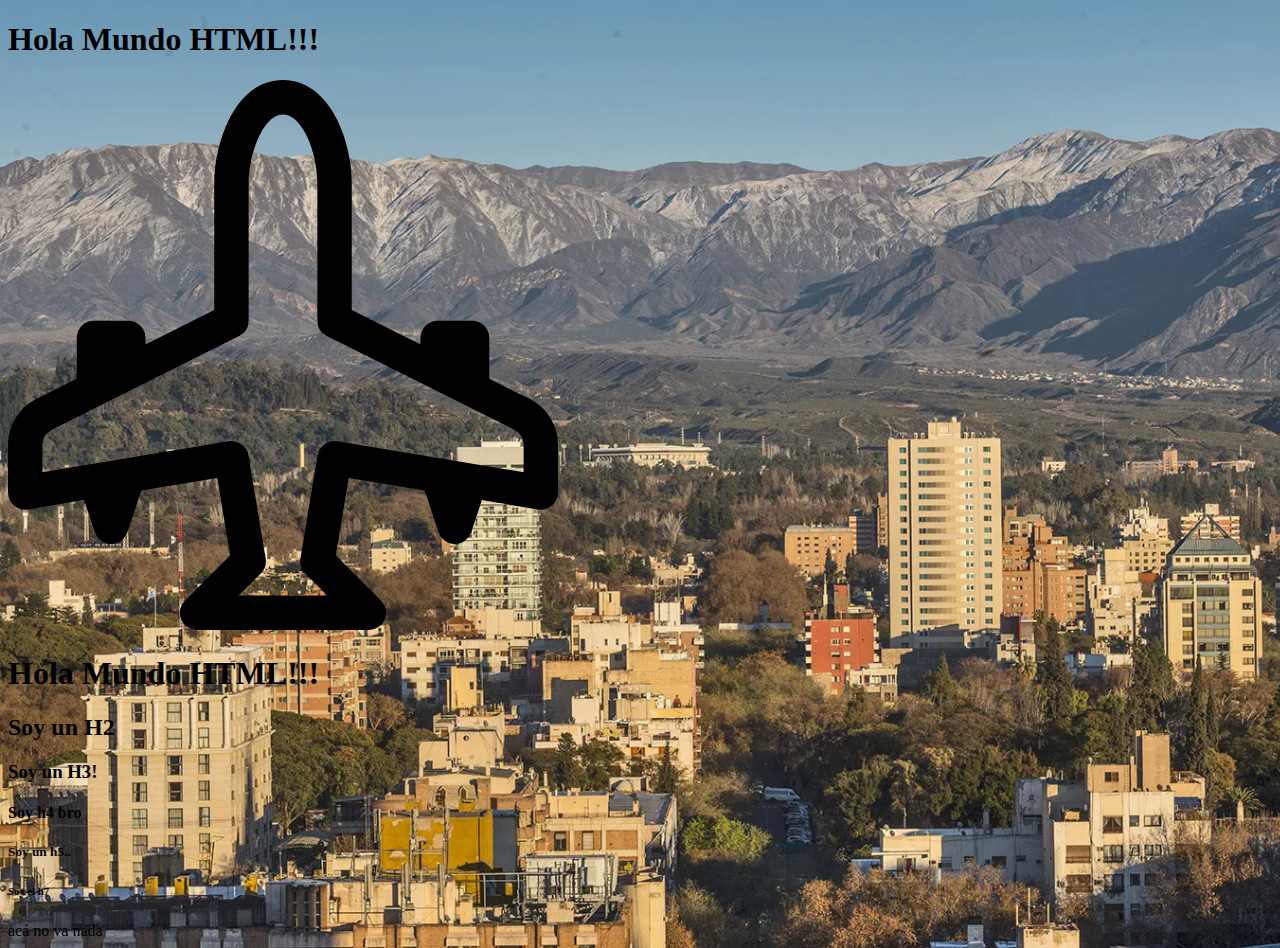
<file: 01-introHtml/index.html>
<!-- Esto nunca aparecerá en la web -->

<!DOCTYPE html>


<html><!-- inicio de página web -->

<!-- la cabecera de la pag web -->
<head>
    <!-- están los metadatos (info que le pasamos al navegador) -->
    <!-- la configuración de la escritura de la pág -->
    <!-- atributo de la etiqueta -->
    <meta charset="UTF-8">

    <!-- es para una adaptación de la pantalla al dispositivo del usuario -->
    <meta name="viewport" content="width=device-width, initial-scale=1.0">
    
    <link rel="stylesheet" href="./CSS/index.css">
    <!--Título de la etiqueta(pestaña)  -->
    <title> Café </title>

    </head>

<!-- el cuerpo de la página -->
<body class="fondo">
 
   <!--h1 = título de nivel 1 --> 
  <h1 id="formularioContacto">
    Hola Mundo HTML!!!
  </h1>

  <div>
     <a href="./pages/productos.html">
       <img src="assets/imagenes/airplane-engines.svg" alt="avion" width="550px" height="550px">
     </a>
  </div>

  <h1>
    Hola Mundo HTML!!!
  </h1>
  <!-- h2: título de nivel 2 -->
  <h2>
    Soy un H2 
  </h2>

  <h3>
    Soy un H3!
  </h3>

  <h4>
    Soy h4 bro
  </h4>

  <h5>
    Soy un h5..
  </h5>

  <h6>
    Soy el h7
  </h6>



</body>
</html> <!-- fin de la página web -->


acá no va nada
</file>
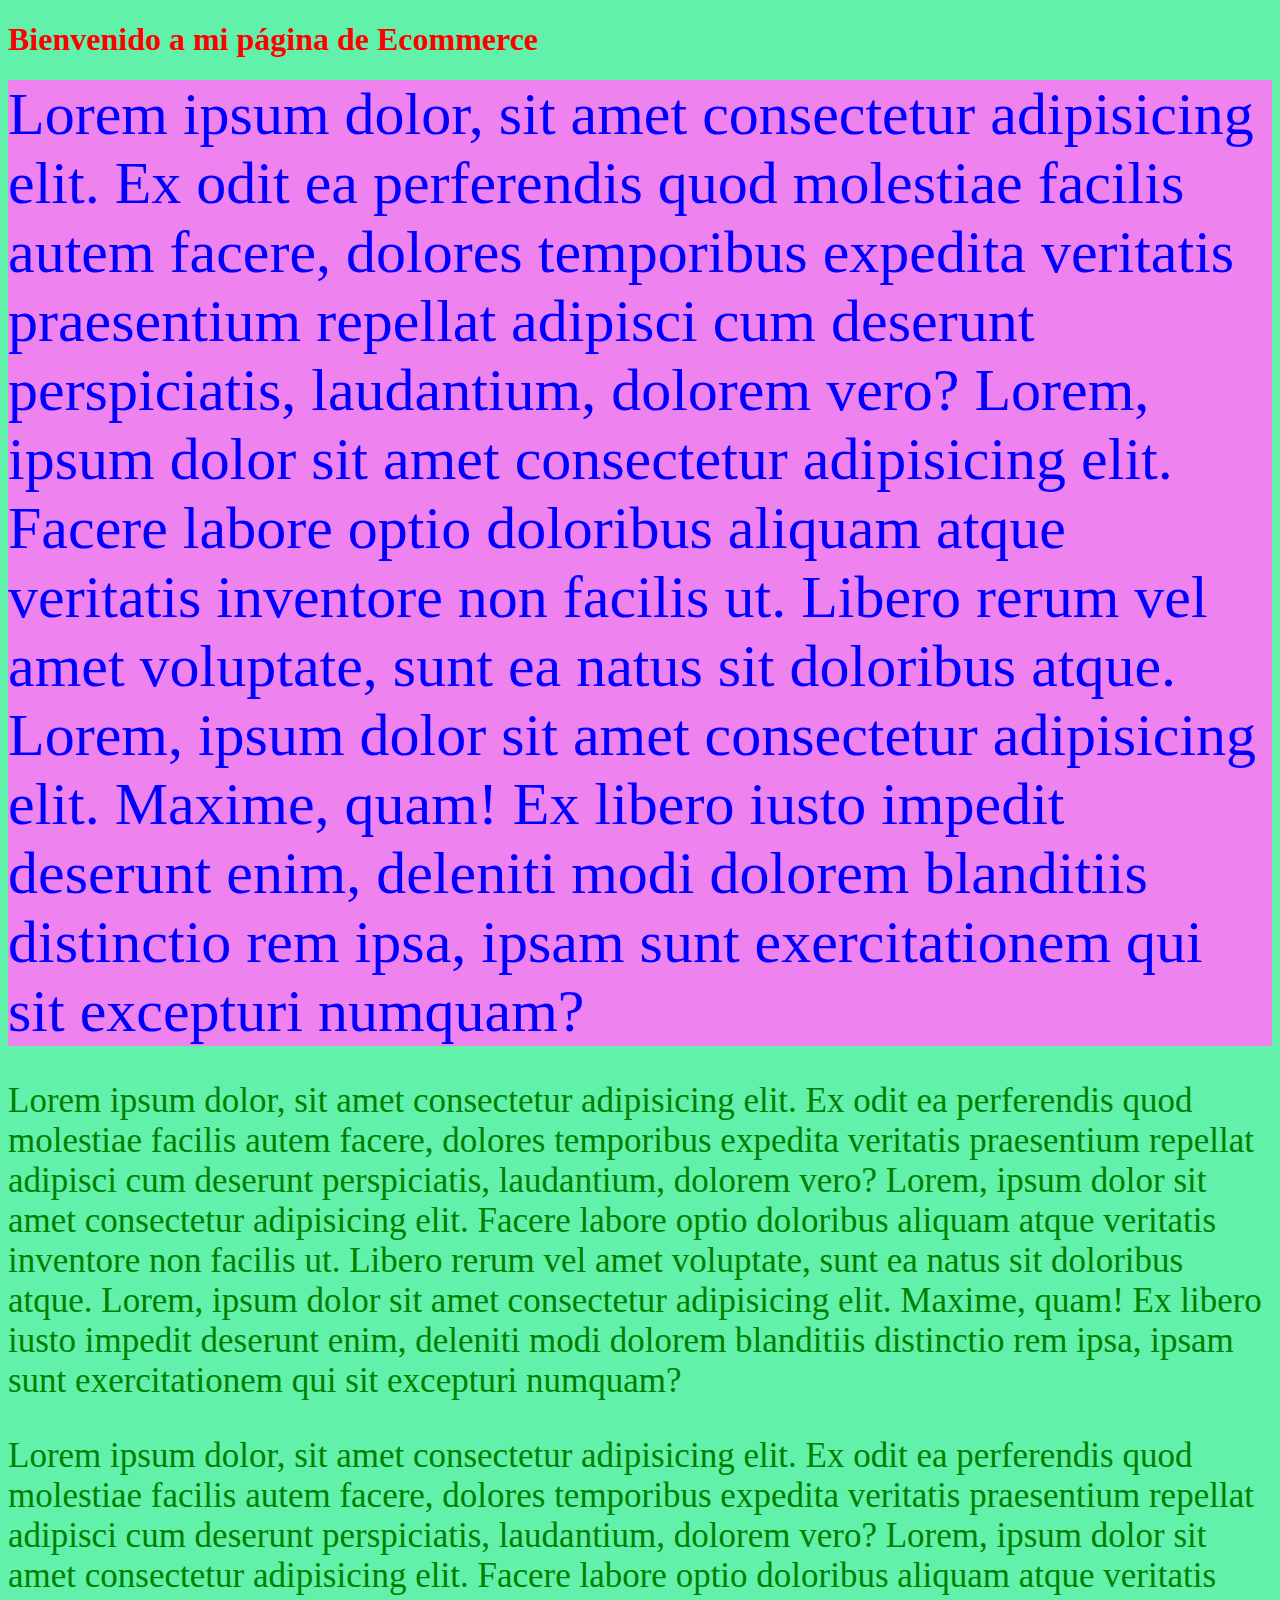
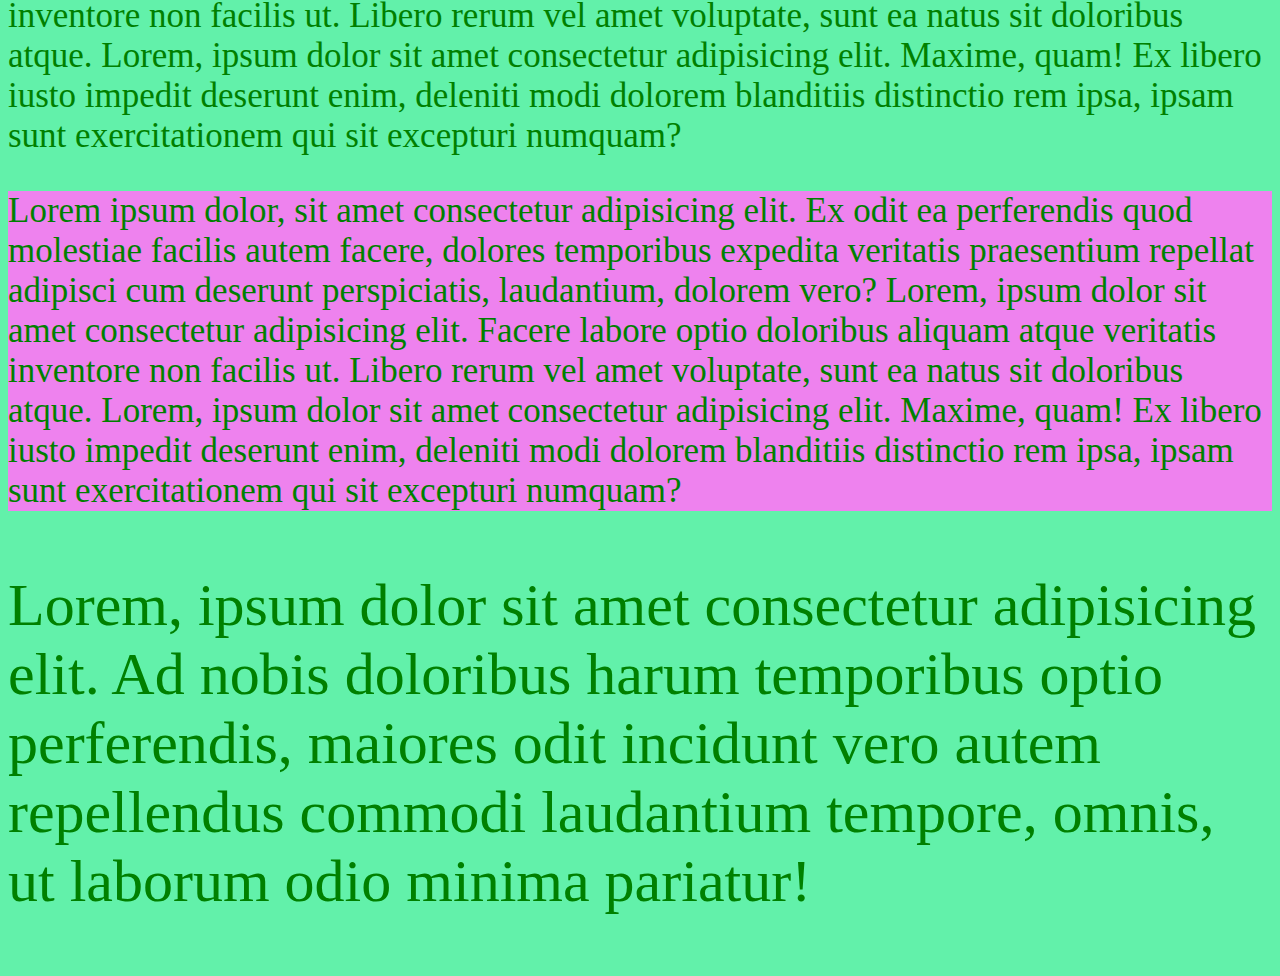
<file: 02-css/index.html>
<!DOCTYPE html>
<html lang="en">
<head>
    <meta charset="UTF-8">
    <meta name="viewport" content="width=device-width, initial-scale=1.0">
    <title>Estilos con CSS</title>

    <!-- 4. Estilos externos -->
    <link rel="stylesheet" href="./css/index.css">

    <!-- 3. Estilos en el head -->
    <style>
        body{
            background-color: rgb(98, 241, 170);
        }
    </style>
</head>
<body>

    <!-- 1. CSS en línea -->
    <h1 style="color: red;">
        Bienvenido a mi página de Ecommerce
    </h1>

    <div class="colorFondo textoGrande">
        Lorem ipsum dolor, sit amet consectetur adipisicing elit. Ex odit ea perferendis quod molestiae facilis autem facere, dolores temporibus expedita veritatis praesentium repellat adipisci cum deserunt perspiciatis, laudantium, dolorem vero? Lorem, ipsum dolor sit amet consectetur adipisicing elit. Facere labore optio doloribus aliquam atque veritatis inventore non facilis ut. Libero rerum vel amet voluptate, sunt ea natus sit doloribus atque. Lorem, ipsum dolor sit amet consectetur adipisicing elit. Maxime, quam! Ex libero iusto impedit deserunt enim, deleniti modi dolorem blanditiis distinctio rem ipsa, ipsam sunt exercitationem qui sit excepturi numquam?
    </div>

    <!-- 1. Asigno al tag un id -->
    <p id="colorMarron">
        Lorem ipsum dolor, sit amet consectetur adipisicing elit. Ex odit ea perferendis quod molestiae facilis autem facere, dolores temporibus expedita veritatis praesentium repellat adipisci cum deserunt perspiciatis, laudantium, dolorem vero? Lorem, ipsum dolor sit amet consectetur adipisicing elit. Facere labore optio doloribus aliquam atque veritatis inventore non facilis ut. Libero rerum vel amet voluptate, sunt ea natus sit doloribus atque. Lorem, ipsum dolor sit amet consectetur adipisicing elit. Maxime, quam! Ex libero iusto impedit deserunt enim, deleniti modi dolorem blanditiis distinctio rem ipsa, ipsam sunt exercitationem qui sit excepturi numquam?
    </p>


    <p>
        Lorem ipsum dolor, sit amet consectetur adipisicing elit. Ex odit ea perferendis quod molestiae facilis autem facere, dolores temporibus expedita veritatis praesentium repellat adipisci cum deserunt perspiciatis, laudantium, dolorem vero? Lorem, ipsum dolor sit amet consectetur adipisicing elit. Facere labore optio doloribus aliquam atque veritatis inventore non facilis ut. Libero rerum vel amet voluptate, sunt ea natus sit doloribus atque. Lorem, ipsum dolor sit amet consectetur adipisicing elit. Maxime, quam! Ex libero iusto impedit deserunt enim, deleniti modi dolorem blanditiis distinctio rem ipsa, ipsam sunt exercitationem qui sit excepturi numquam?
    </p>

    <!-- 2. Adignamos uns clase a el html -->
    <p class="colorFondo">
        Lorem ipsum dolor, sit amet consectetur adipisicing elit. Ex odit ea perferendis quod molestiae facilis autem facere, dolores temporibus expedita veritatis praesentium repellat adipisci cum deserunt perspiciatis, laudantium, dolorem vero? Lorem, ipsum dolor sit amet consectetur adipisicing elit. Facere labore optio doloribus aliquam atque veritatis inventore non facilis ut. Libero rerum vel amet voluptate, sunt ea natus sit doloribus atque. Lorem, ipsum dolor sit amet consectetur adipisicing elit. Maxime, quam! Ex libero iusto impedit deserunt enim, deleniti modi dolorem blanditiis distinctio rem ipsa, ipsam sunt exercitationem qui sit excepturi numquam?
    </p>

    <!-- 2. Estilos en bloque -->
    <style>
        /* 1. Apuntamos a un selector */
        p {
            /* 2. Creamos la regla de CSS: { propiedad: valor de la propiedad } */
            color: green;
        }
    </style>

    <footer>
        <p class="textoGrande" id="colorMarron">
            Lorem, ipsum dolor sit amet consectetur adipisicing elit. Ad nobis doloribus harum temporibus optio perferendis, maiores odit incidunt vero autem repellendus commodi laudantium tempore, omnis, ut laborum odio minima pariatur!
        </p>
    </footer>
    
</body>
</html>
</file>
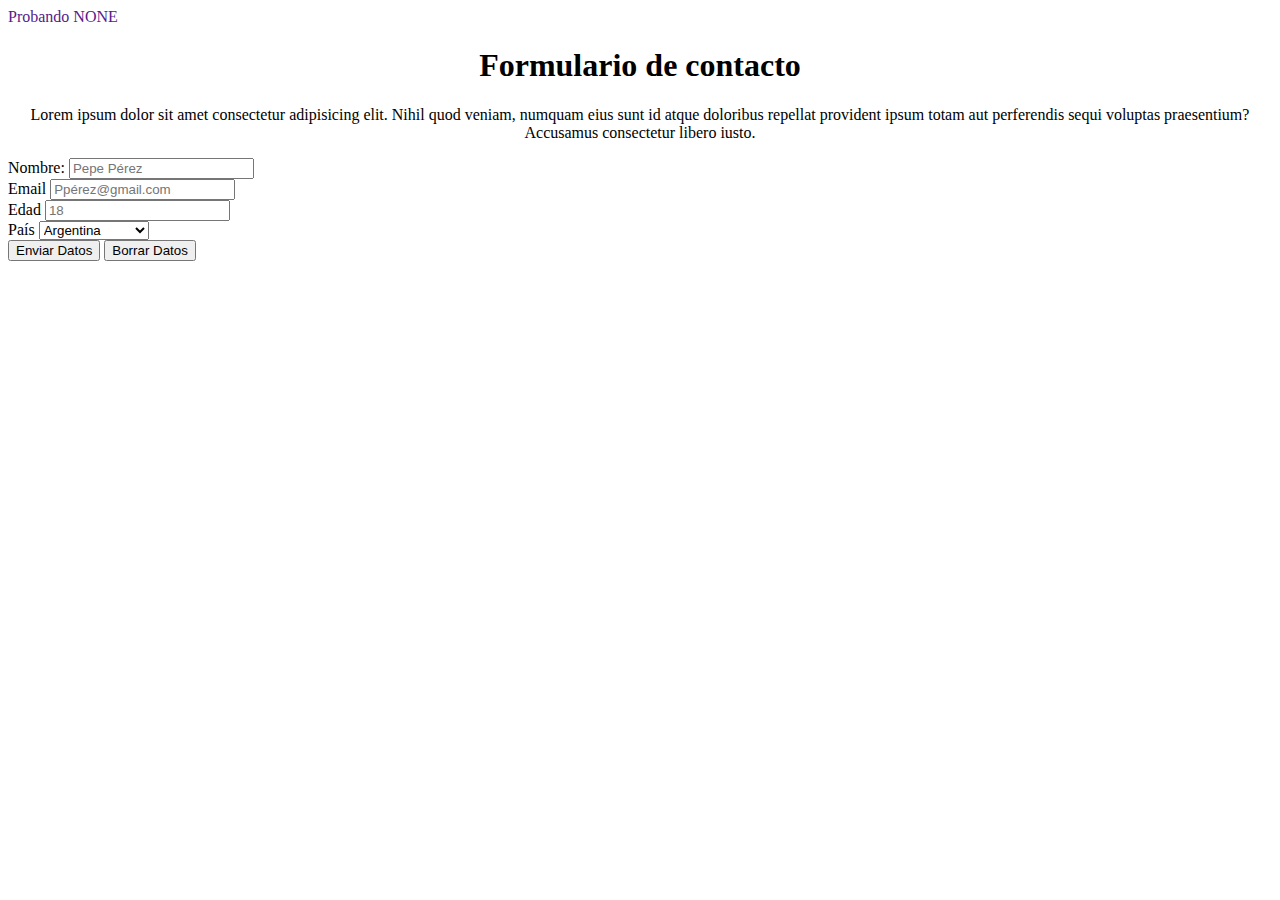
<file: 03-formulario/index.html>
<!DOCTYPE html>
<html lang="en">
<head>
    <meta charset="UTF-8">
    <meta name="viewport" content="width=device-width, initial-scale=1.0">
    <link rel="stylesheet" href="../03-formulario/index.css">
    <link rel="shortcut icon" href="../03-formulario/Captura-de-pantalla-2024-06-03-140224.ico" type="imagen icon">
    <title>Formulario</title>
</head>
<body>
    <nav>
        <a href="">Probando NONE</a>
    </nav>
    <div class="titulo">
    <h1>
        
        Formulario de contacto
        
    </h1>
    <p>
        Lorem ipsum dolor sit amet consectetur adipisicing elit. Nihil quod veniam, numquam eius sunt id atque doloribus repellat provident ipsum totam aut perferendis sequi voluptas praesentium? Accusamus consectetur libero iusto.
    </p>
    </div>
    
    <FORm>
        <label for="nombre">Nombre:</label>
        <input type="text" id="nombre" placeholder="Pepe Pérez">
        <br>

        <label for="email">Email</label>
        <input type="email" id="email" required placeholder="Ppérez@gmail.com">
        <br>

        <label for="edad">Edad</label>
        <input type="text" id="Edad" placeholder="18">
        <br>

        <label for="pais">País</label>
        <select name="pais nacimiento" id="pais">
            <option value="ARG">Argentina</option>
            <option value="AUS">Australia</option>
            <option value="AFG">Afghanistan</option>
            <option value="ARR">Argelia</option>
            <option value="AUT">Austría</option>
            <option value="AND">Andorra</option>
            <option value="ASD">Arabia Saudita</option>
            <option value="ANG">Angola</option>
        </select>
        <br>

        <button type="submit">Enviar Datos</button>
        <button type="reset">Borrar Datos</button>
    
    </FORm>
</body>
</html>
</file>
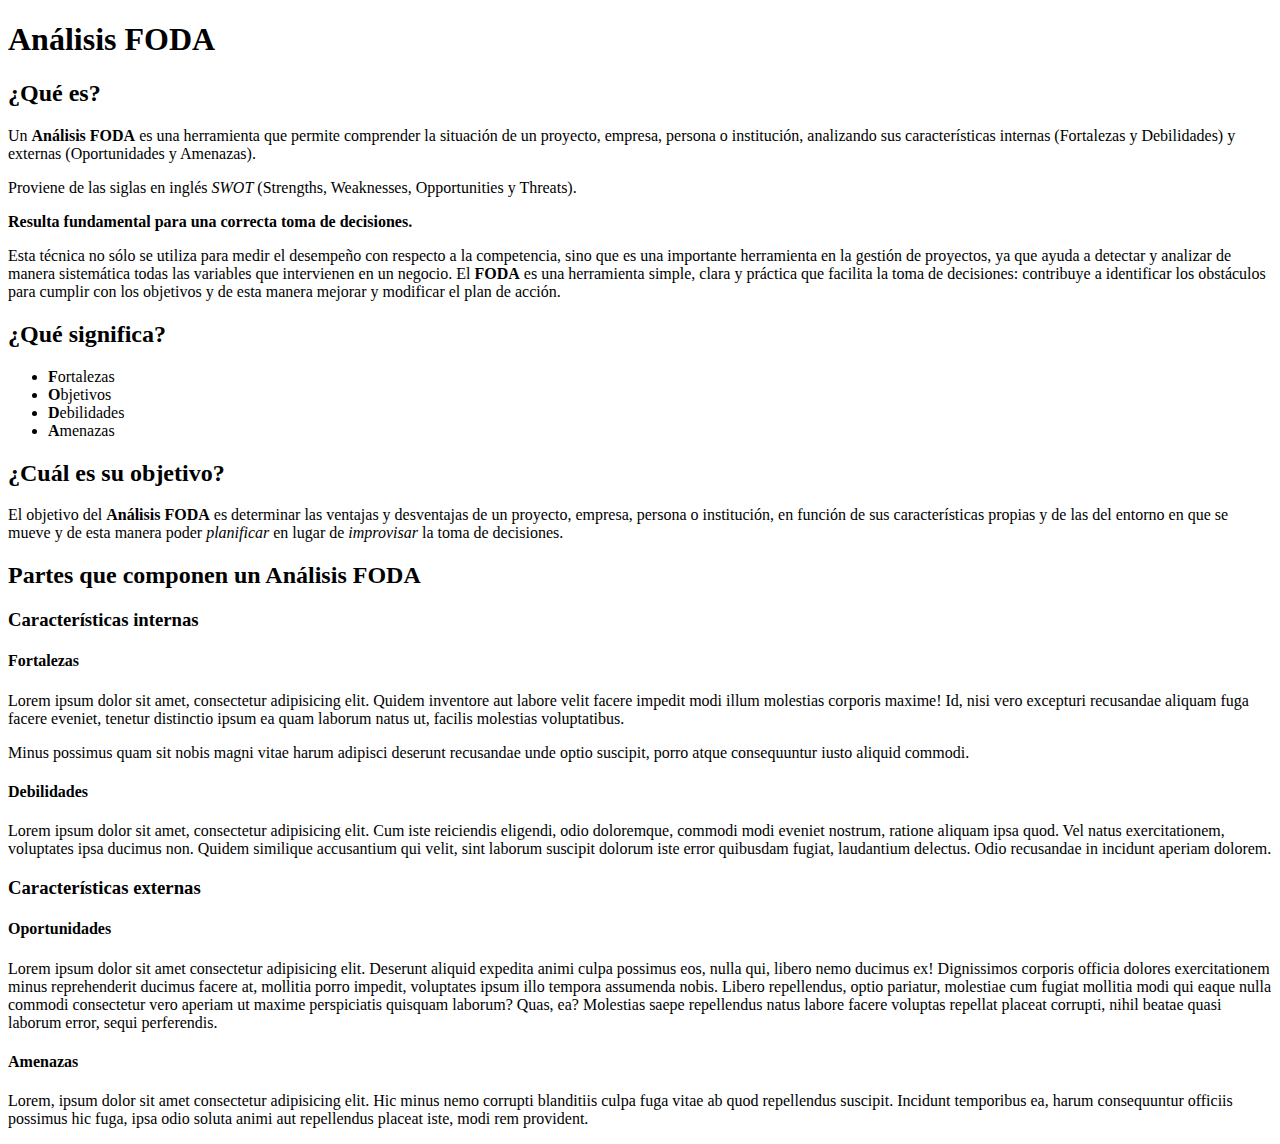
<file: 00-Prácticas/Intex.html>
<!DOCTYPE html>

<html lang="en">

<head>
    <meta charset="UTF-8">
    <meta name="viewport" content="width=device-width, initial-scale=1.0">
    <title>Semana 1</title>
</head>

<body>
    <header>
        <h1>Análisis FODA</h1>
    </header>
    <main>
        <h2>¿Qué es?</h2>
        <p>Un <strong>Análisis FODA</strong> es una herramienta que permite comprender la situación de un proyecto, empresa, persona o institución, analizando sus características internas (Fortalezas y Debilidades) y externas (Oportunidades y Amenazas).
        </p>

        <p>Proviene de las siglas en inglés <em>SWOT</em> (Strengths, Weaknesses, Opportunities y Threats).</p>

        <p><b>Resulta fundamental para una correcta toma de decisiones.</b></p>

        <p>Esta técnica no sólo se utiliza para medir el desempeño con respecto a la competencia, sino que es una importante herramienta en la gestión de proyectos, ya que ayuda a detectar y analizar de manera sistemática todas las variables que intervienen en un negocio. El <strong>FODA</strong> es una herramienta simple, clara y práctica que facilita la toma de decisiones: contribuye a identificar los obstáculos para cumplir con los objetivos y de esta manera mejorar y modificar el plan de acción.</p>

        <h2>¿Qué significa?</h2>
        <ul>
            <li><b>F</b>ortalezas</li>
            <li><b>O</b>bjetivos</li>
            <li><b>D</b>ebilidades</li>
            <li><b>A</b>menazas</li>

        </ul>
        <h2>¿Cuál es su objetivo?</h2>
        <p>El objetivo del <strong>Análisis FODA</strong> es determinar las ventajas y desventajas de un proyecto, empresa, persona o institución, en función de sus características propias y de las del entorno en que se mueve y de esta manera poder <i>planificar</i> en lugar de <i>improvisar</i> la toma de decisiones.</p>
        <h2>Partes que componen un Análisis FODA</h2>
        <h3>Características internas</h3>
        <h4>Fortalezas</h4>
        <p>Lorem ipsum dolor sit amet, consectetur adipisicing elit. Quidem inventore aut labore velit facere impedit modi illum molestias corporis maxime! Id, nisi vero excepturi recusandae aliquam fuga facere eveniet, tenetur distinctio ipsum ea quam laborum natus ut, facilis molestias voluptatibus.</p>
        <p>Minus possimus quam sit nobis magni vitae harum adipisci deserunt recusandae unde optio suscipit, porro atque consequuntur iusto aliquid commodi.</p>

        <h4>Debilidades</h4>
        <p>Lorem ipsum dolor sit amet, consectetur adipisicing elit. Cum iste reiciendis eligendi, odio doloremque, commodi modi eveniet nostrum, ratione aliquam ipsa quod. Vel natus exercitationem, voluptates ipsa ducimus non. Quidem similique accusantium qui velit, sint laborum suscipit dolorum iste error quibusdam fugiat, laudantium delectus. Odio recusandae in incidunt aperiam dolorem.</p>
        <h3>Características externas</h3>
        <h4>Oportunidades</h4>
        <p>Lorem ipsum dolor sit amet consectetur adipisicing elit. Deserunt aliquid expedita animi culpa possimus eos, nulla qui, libero nemo ducimus ex! Dignissimos corporis officia dolores exercitationem minus reprehenderit ducimus facere at, mollitia porro impedit, voluptates ipsum illo tempora assumenda nobis. Libero repellendus, optio pariatur, molestiae cum fugiat mollitia modi qui eaque nulla commodi consectetur vero aperiam ut maxime perspiciatis quisquam laborum? Quas, ea? Molestias saepe repellendus natus labore facere voluptas repellat placeat corrupti, nihil beatae quasi laborum error, sequi perferendis.</p>
        <h4>Amenazas</h4>
        <p>Lorem, ipsum dolor sit amet consectetur adipisicing elit. Hic minus nemo corrupti blanditiis culpa fuga vitae ab quod repellendus suscipit. Incidunt temporibus ea, harum consequuntur officiis possimus hic fuga, ipsa odio soluta animi aut repellendus placeat iste, modi rem provident.</p>


    </main>
    
</body>

</html>
</file>
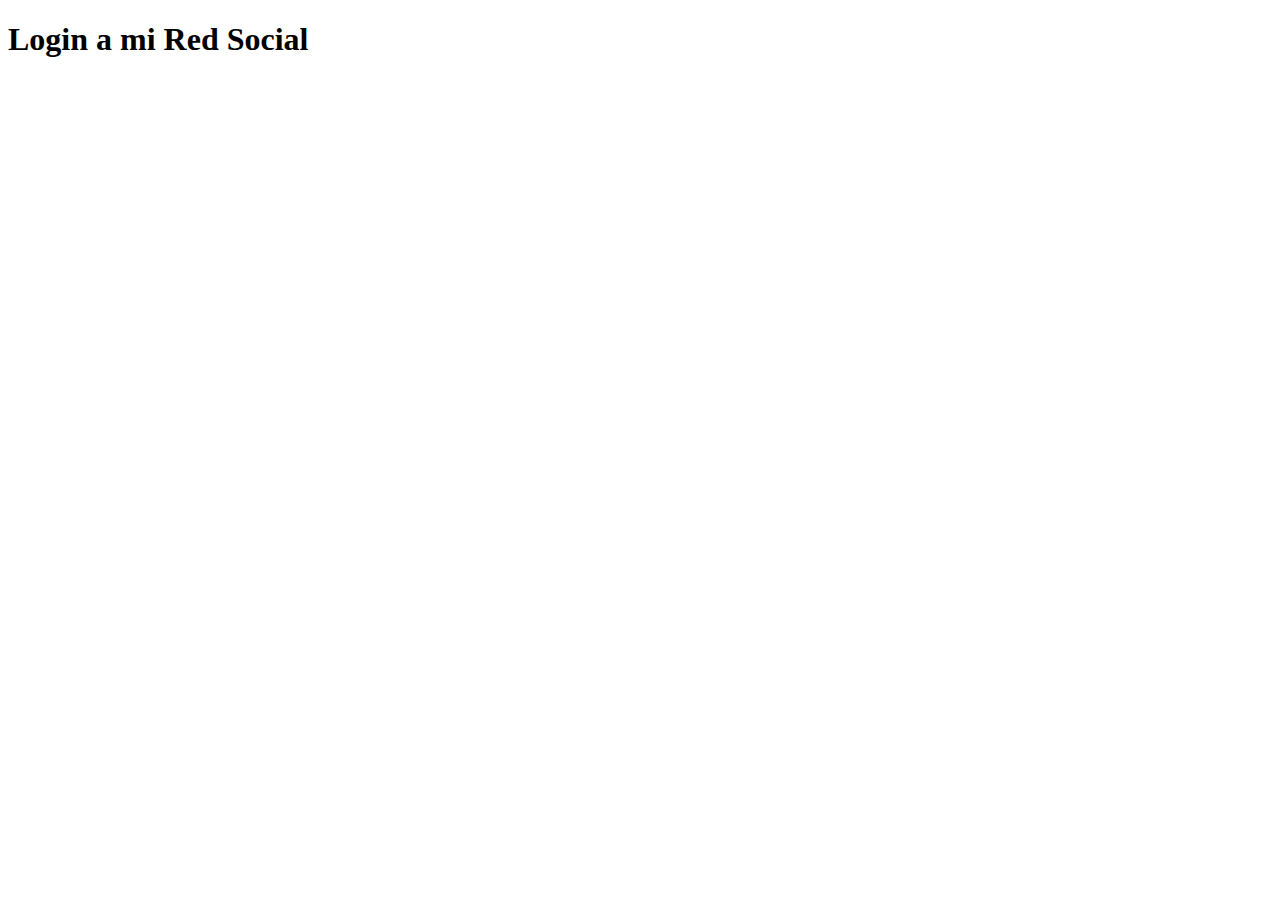
<file: 04-introjavascript/login.html>
<!DOCTYPE html>
<html lang="en">
<head>
    <meta charset="UTF-8">
    <meta name="viewport" content="width=device-width, initial-scale=1.0">
    <title>Login</title>
</head>
<body>
    
    <h1>
        Login a mi Red Social
    </h1>

    <script src="./login.js"></script>
</body>
</html>
</file>
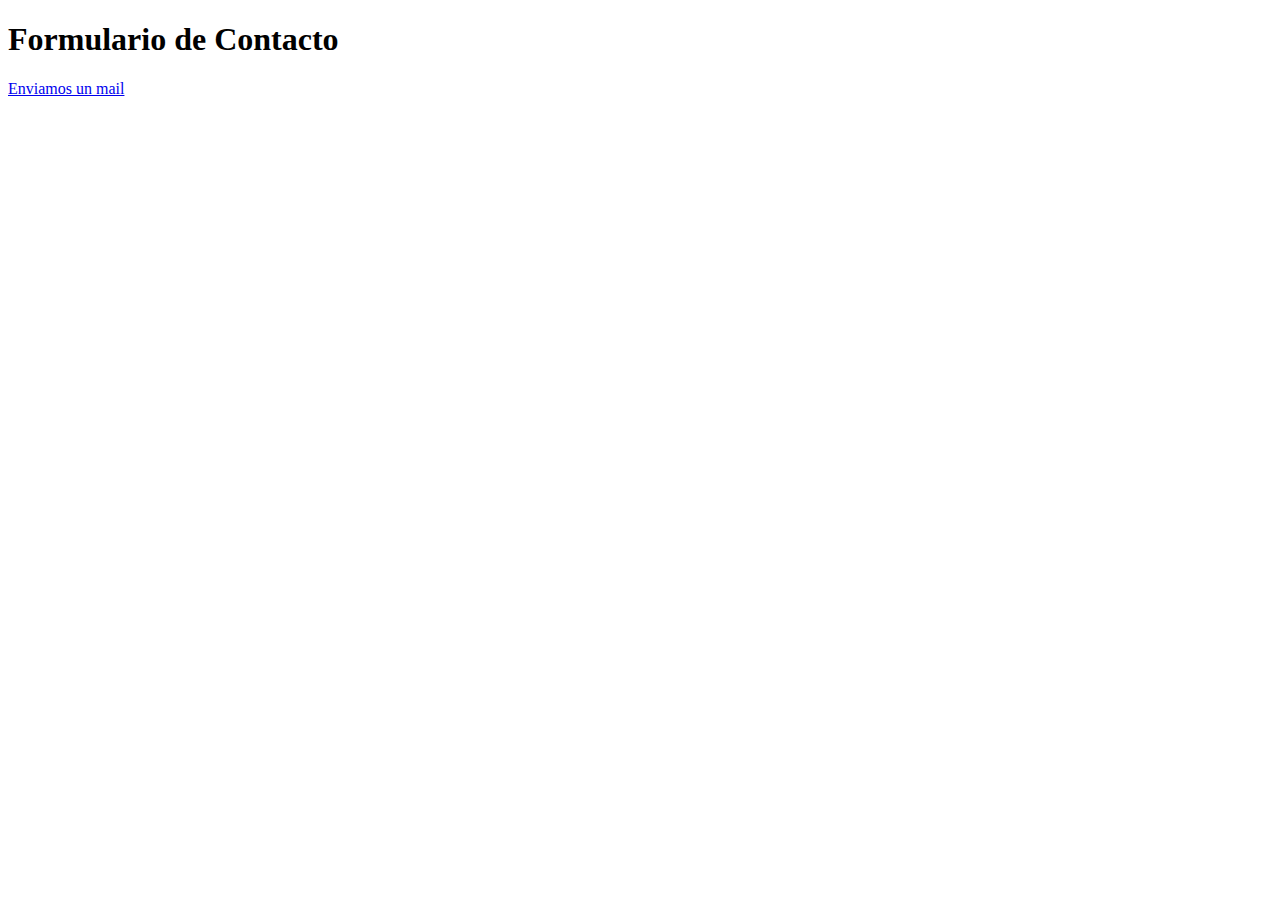
<file: 01-introHtml/pages/formulario.html>
<!DOCTYPE html>
<html lang="en">
<head>
    <meta charset="UTF-8">
    <meta name="viewport" content="width=device-width, initial-scale=1.0">
    <title>Formulario</title>
</head>
<body>
    <h1>
        Formulario de Contacto
    </h1>
    <footer>

        <!-- Enviar mail -->
        <p>
            <a href="mailto:lucas@gmail.com"> Enviamos un mail</a>
        </p>
        <!-- LLamada telefónica -->
        <p>
            <a href=""></a>
        </p>
    </footer>
    
</body>

</html>
</file>
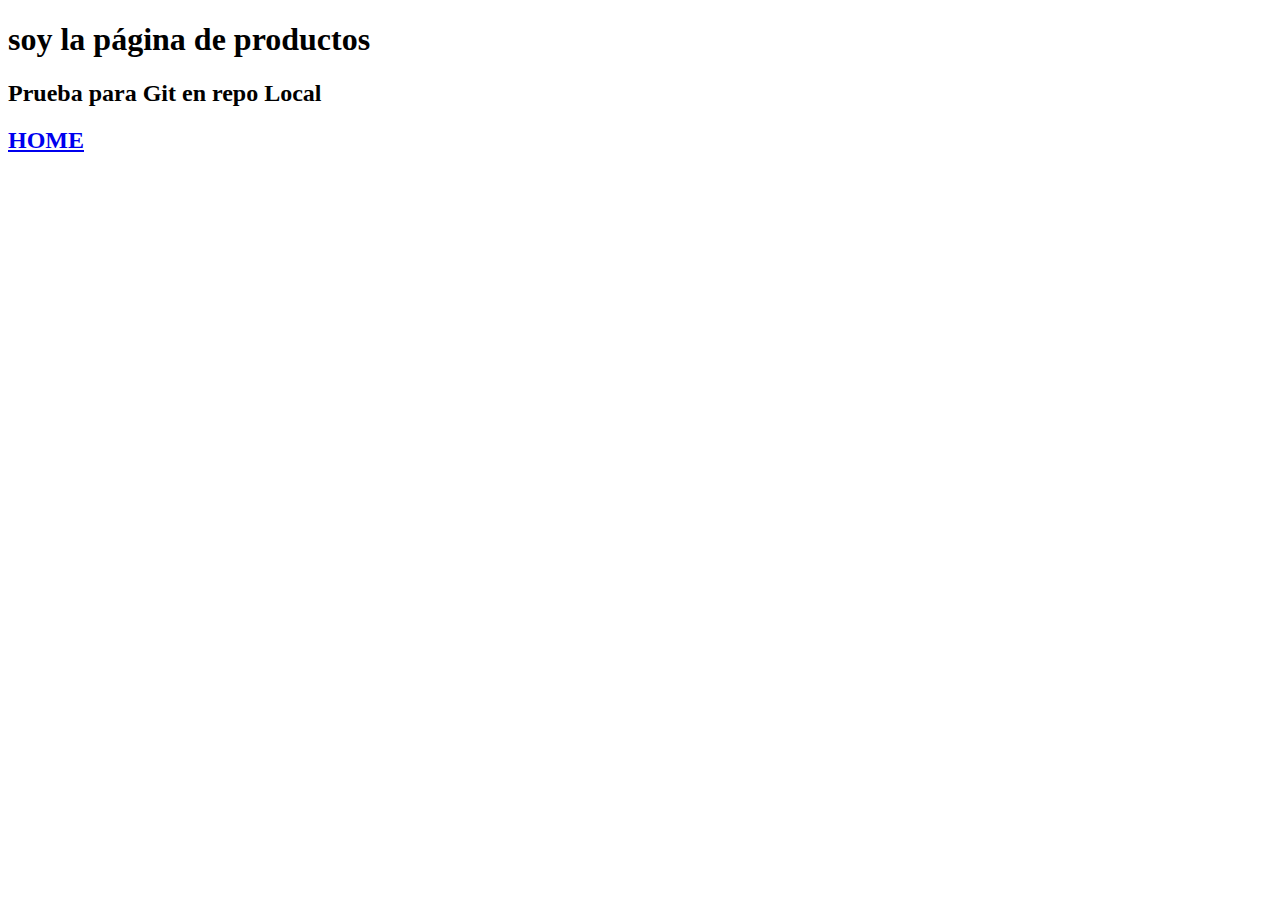
<file: 01-introHtml/pages/productos.html>
<!DOCTYPE html>
<html lang="en">
<head>
    <meta charset="UTF-8">
    <meta name="viewport" content="width=device-width, initial-scale=1.0">
    <title>PRODUCTOS</title>
</head>
<body>
    

    <h1>
        soy la página de productos
    </h1>

    <h2>
        Prueba para Git en repo Local
    </h2>
    <h2>
        <a href="../index.html">
            HOME
        </a>
    </h2>
    <iframe width="560" height="315" src="https://www.youtube.com/embed/onOti-CEIq8?si=d3JzpU1cIpUeSkHs" title="YouTube video player" frameborder="0" allow="accelerometer; autoplay; clipboard-write; encrypted-media; gyroscope; picture-in-picture; web-share" referrerpolicy="strict-origin-when-cross-origin" allowfullscreen></iframe>
</body>
</html>
</file>
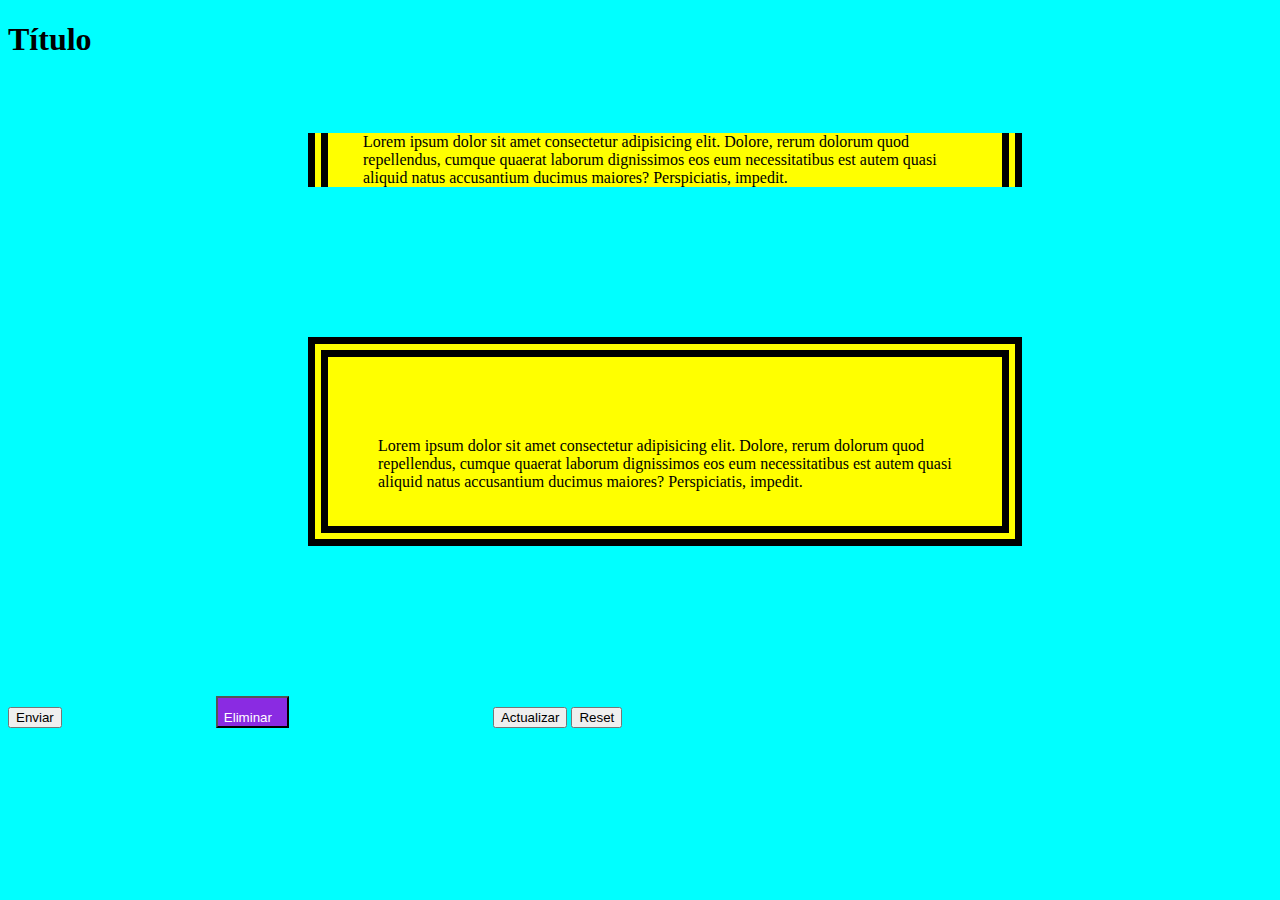
<file: 02-css/Pages/usuarios.html>
<!DOCTYPE html>
<html lang="en">
<head>
    <meta charset="UTF-8">
    <meta name="viewport" content="width=device-width, initial-scale=1.0">
    <link rel="stylesheet" href="../css/usuarios.css">
    <title>Margin</title>
</head>
<body>
    
    <h1>
        Título
    </h1>
    <p class="custom">
        Lorem ipsum dolor sit amet consectetur adipisicing elit. Dolore, rerum dolorum quod repellendus, cumque quaerat laborum dignissimos eos eum necessitatibus est autem quasi aliquid natus accusantium ducimus maiores? Perspiciatis, impedit.
    </p>
    <p class="bordes">
        Lorem ipsum dolor sit amet consectetur adipisicing elit. Dolore, rerum dolorum quod repellendus, cumque quaerat laborum dignissimos eos eum necessitatibus est autem quasi aliquid natus accusantium ducimus maiores? Perspiciatis, impedit.
    </p>
    <button>
        Enviar
    </button>

    <button id="boton">
        Eliminar
    </button>

    <button>
        Actualizar
    </button>

    <button>
        Reset
    </button>
</body>
</html>
</file>
<file: 01-introHtml/CSS/index.css>
.fondo {
    background-image: url(../assets/imagenes/DSC6234.webp);
    background-size: cover;
}
</file>
<file: 02-css/css/index.css>
/* para los estilos en el archivo

  selector
      propiedad: Valor de la propiedad
*/

p {
   /*16px por default  */
    font-size: 35px;
    color: saddlebrown;
}

div {
  color: blue;
}

1 /* Selector con un ID */ /* Usarlo preferentemente una sola vez */
#colorMarron{
    color: brown;
}

/* 2. Selector de CLASE: si lo podemos utilizar mas de una vez */
.colorFondo {background-color: violet;}

.textoGrande{
  font-size: 60px;}
</file>
<file: 03-formulario/index.css>
.titulo {
    text-align: center;
    text-decoration:none;
}

a { text-decoration: none;}
</file>
<file: 02-css/css/usuarios.css>
body {
    background-color: aqua;
}

p {
    background-color: yellow;
    margin-top: 75px;
    margin-right: 250px;
    margin-bottom: 150px;
    margin-left: 300px;
}

#boton {
    margin-left: 150px;
    margin-right: 200px;
    padding-top: 12px;
    padding-right: 15px;
    background-color: blueviolet;
    color: white;
}

.custom{
    border: black 20px double;
    border-top: 0px;
    border-bottom: 0px;
    padding-left: 35px;
    padding-right: 35px;
    border-style: double;
}

.bordes {
    border: black 20px double;
    padding-top: 80px;
    padding-left: 50px;
    padding-right:45px;
    padding-bottom: 35px;
}
</file>
